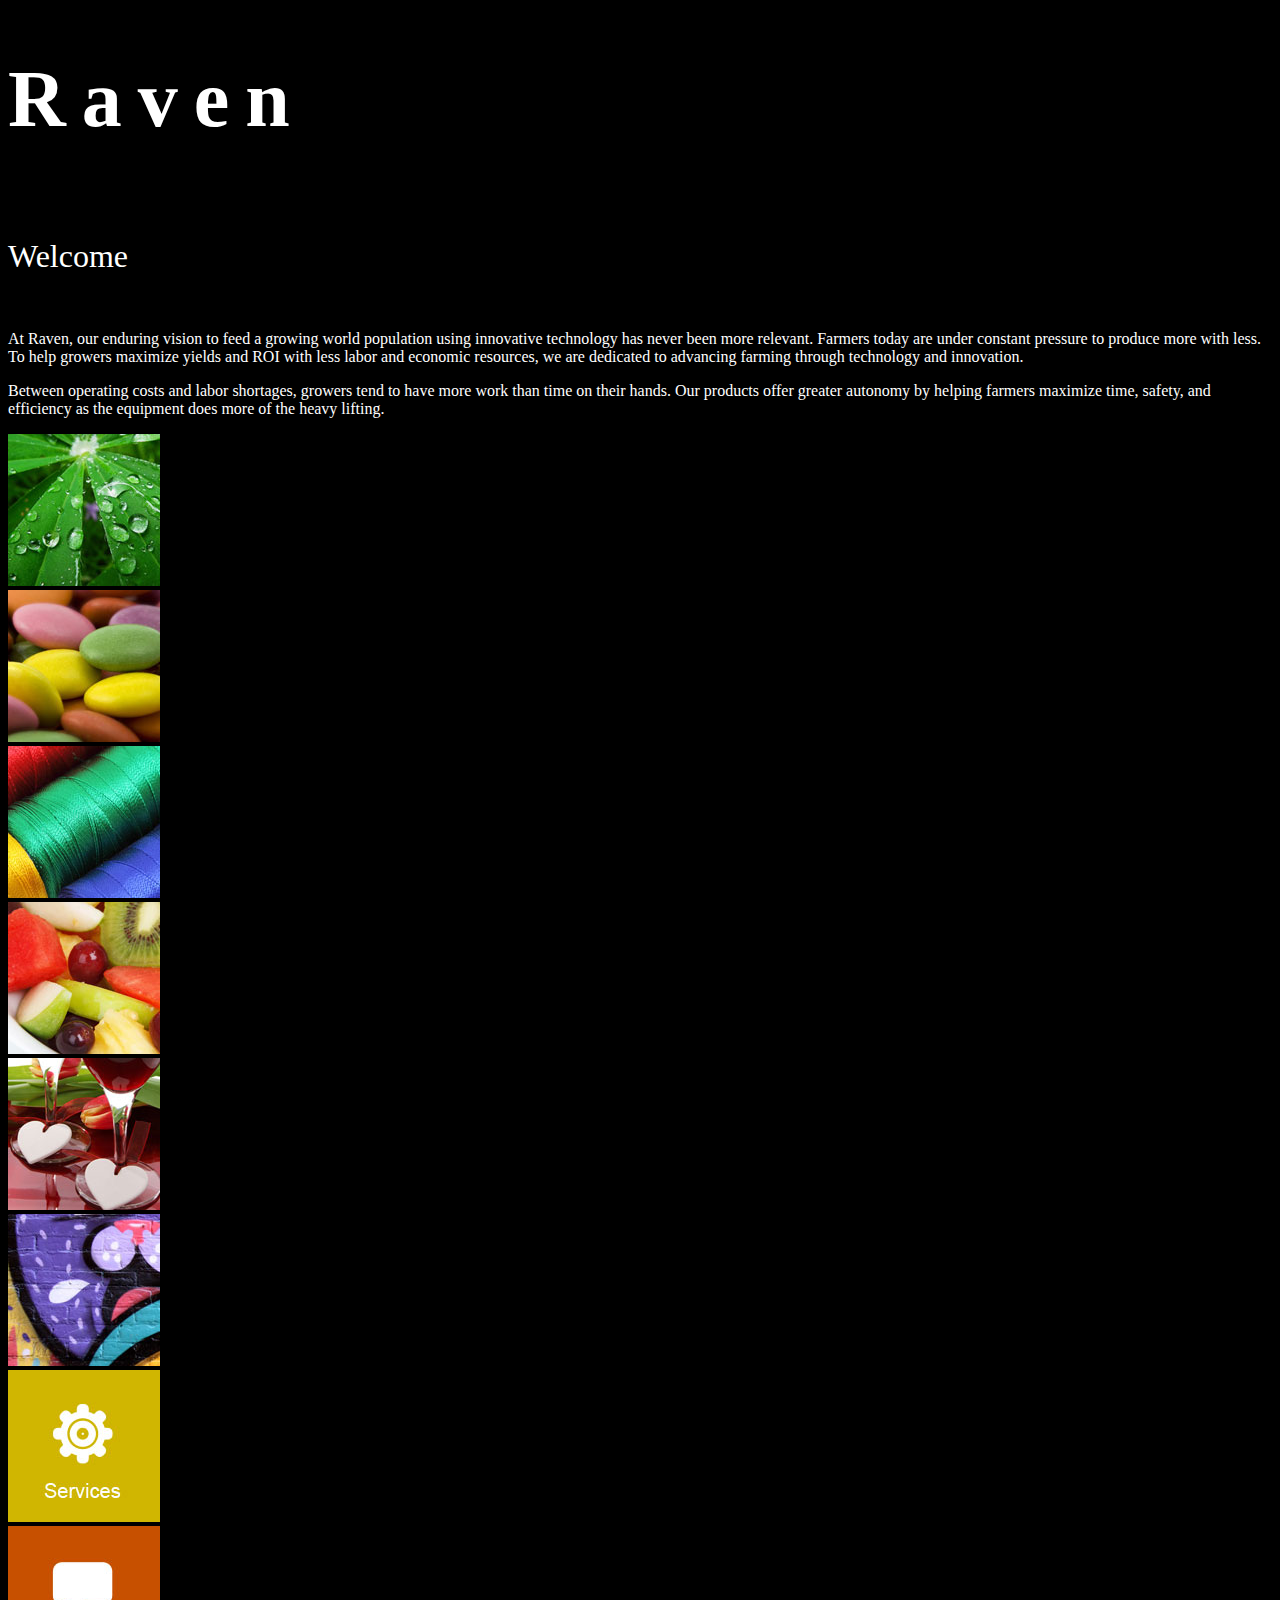
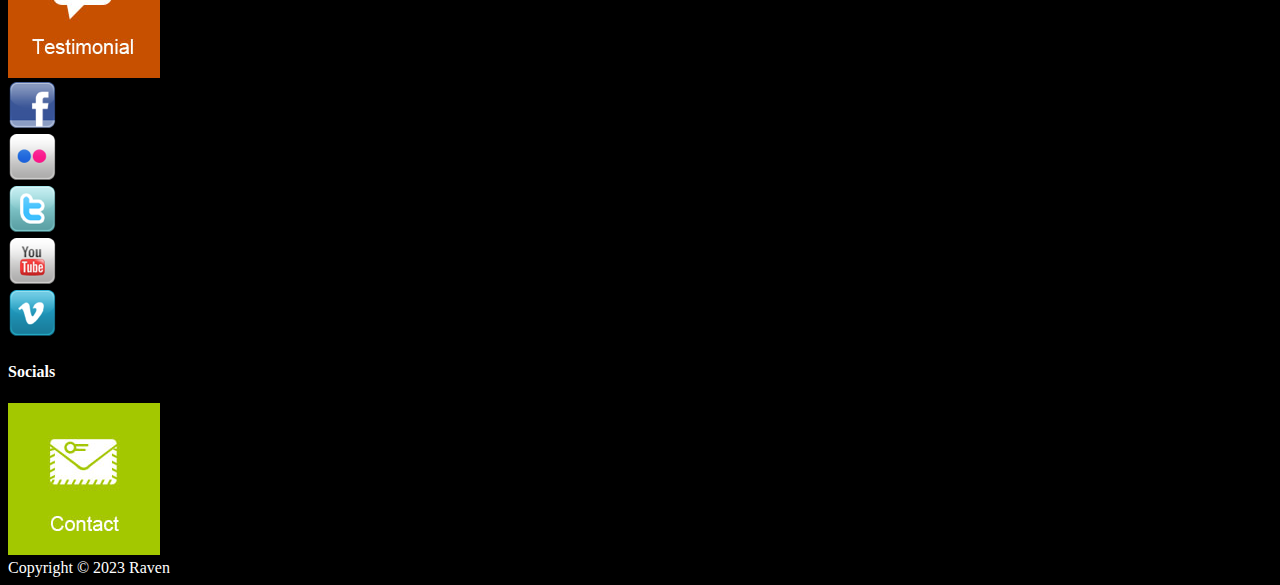
<file: Lab 4/index.html>
<!DOCTYPE html>
<html lang="en">

<head>
  <meta charset="UTF-8">
  <meta name="viewport" content="width=device-width, initial-scale=1.0">
  <title>Main</title>
  <link href="https://cdn.jsdelivr.net/npm/bootstrap@5.3.2/dist/css/bootstrap.min.css"
    rel="stylesheet"
    integrity="sha384-T3c6CoIi6uLrA9TneNEoa7RxnatzjcDSCmG1MXxSR1GAsXEV/Dwwykc2MPK8M2HN"
    crossorigin="anonymous">
</head>

<body style="background-color: black; color: white">
  <div class="container-fluid p-0 mt-3">
    <div class="row justify-content-center ps-5">
      <div class="col-10 p-0">
        <h1 style="font-weight: 700; letter-spacing: 1rem; font-size: 5em">Raven</h1>
      </div>
    </div>
  </div>

  <br />

  <div class="container-fluid">
    <div class="row justify-content-center ps-5">
      <div class="col-lg-4 col-sm-12 p-0">
        <h1 style="font-weight: 400">Welcome</h1>
        <br />
        <p class="pe-3">
          At Raven, our enduring vision to feed a growing world population
          using innovative technology has never been more relevant. Farmers
          today are under constant pressure to produce more with less. To help
          growers maximize yields and ROI with less labor and economic
          resources, we are dedicated to advancing farming through technology
          and innovation.
        </p>

        <p class="pe-3">
          Between operating costs and labor shortages, growers tend to have
          more work than time on their hands. Our products offer greater
          autonomy by helping farmers maximize time, safety, and efficiency as
          the equipment does more of the heavy lifting.
        </p>
      </div>

      <div class="col-lg-6 col-md-6 p-0">
        <div class="row row-cols-2 row-cols-lg-3 p-0 m-0">
          <div class="col-lg-4 col-md-6 col-sm-12 p-0 pe-3 mb-3"><img src="img/01.jpg" alt="" class="w-100" /></div>
          <div class="col-lg-4 col-md-6 col-sm-12 p-0 pe-3 mb-3"><img src="img/02.jpg" alt="" class="w-100" /></div>
          <div class="col-lg-4 col-md-6 col-sm-12 p-0 pe-3 mb-3"><img src="img/03.jpg" alt="" class="w-100" /></div>
          <div class="col-lg-4 col-md-6 col-sm-12 p-0 pe-3 mb-3"><img src="img/04.jpg" alt="" class="w-100" /></div>
          <div class="col-lg-4 col-md-6 col-sm-12 p-0 pe-3 mb-3"><img src="img/05.jpg" alt="" class="w-100" /></div>
          <div class="col-lg-4 col-md-6 col-sm-12 p-0 pe-3 mb-3"><img src="img/06.jpg" alt="" class="w-100" /></div>
        </div>
      </div>
    </div>

    <div class="row justify-content-center ps-5">
      <div class="col-lg-4 col-md-6 col-sm-12 p-0">
        <div class="row justify-content-end m-0">
          <div class="col-lg-6 col-md-6 col-sm-12 p-0 pe-3"><img src="img/templatemo_services.jpg" alt="" class="img-fluid w-100" /></div>
          <div class="col-lg-6 col-md-6 col-sm-12 p-0 pe-3"><img src="img/testimonial.jpg" alt="" class="img-fluid w-100" />
        </div>
      </div>
    </div>

      <div class="col-lg-6 col-md-12 col-sm-12 p-0">
        <div class="row p-0 m-0">
          <div class="col-lg-8 col-sm-12 p-0 pe-3 mx-auto">
            <div class="d-flex flex-column justify-content-center text-center bg-info h-100">
              <div class="d-flex justify-content-around">
                <div class="container-fluid">
                  <div class="row d-flex justify-content-center">
                    <div class="col-lg-2 col-sm-10"><img src="img/facebook.png" alt="link" class="img-fluid"/></div>
                    <div class="col-lg-2 col-sm-10"><img src="img/flickr.png" alt="link" class="img-fluid" /></div>
                    <div class="col-lg-2 col-sm-10"><img src="img/twitter.png" alt="link" class="img-fluid" /></div>
                    <div class="col-lg-2 col-sm-10"><img src="img/youtube.png" alt="link" class="img-fluid" /></div>
                    <div class="col-lg-2 col-sm-10"><img src="img/vimeo.png" alt="link" class="img-fluid" /></div>
                  </div>
                </div>
              </div>

              <h4 class="mt-2">Socials</h4>
            </div>
          </div>
          <div class="col-lg-4 col-md-6 col-sm-12 p-0 pe-3 text-center mx-auto">
            <img src="img/contact.jpg" alt="" class="img-fluid w-100" />
          </div>
        </div>
      </div>
    </div>

    <div class="container mt-5">
      <div class="row justify-content-md-center m-0">
        <div class="col-10 d-flex justify-content-end p-1">
          Copyright &copy; 2023 <span class="text-info ms-1">Raven</span>
        </div>
      </div>
    </div>
  </div>
  <script src="https://cdn.jsdelivr.net/npm/bootstrap@5.3.2/dist/js/bootstrap.bundle.min.js"
    integrity="sha384-C6RzsynM9kWDrMNeT87bh95OGNyZPhcTNXj1NW7RuBCsyN/o0jlpcV8Qyq46cDfL"
    crossorigin="anonymous"></script>
</body>
</html>
</file>
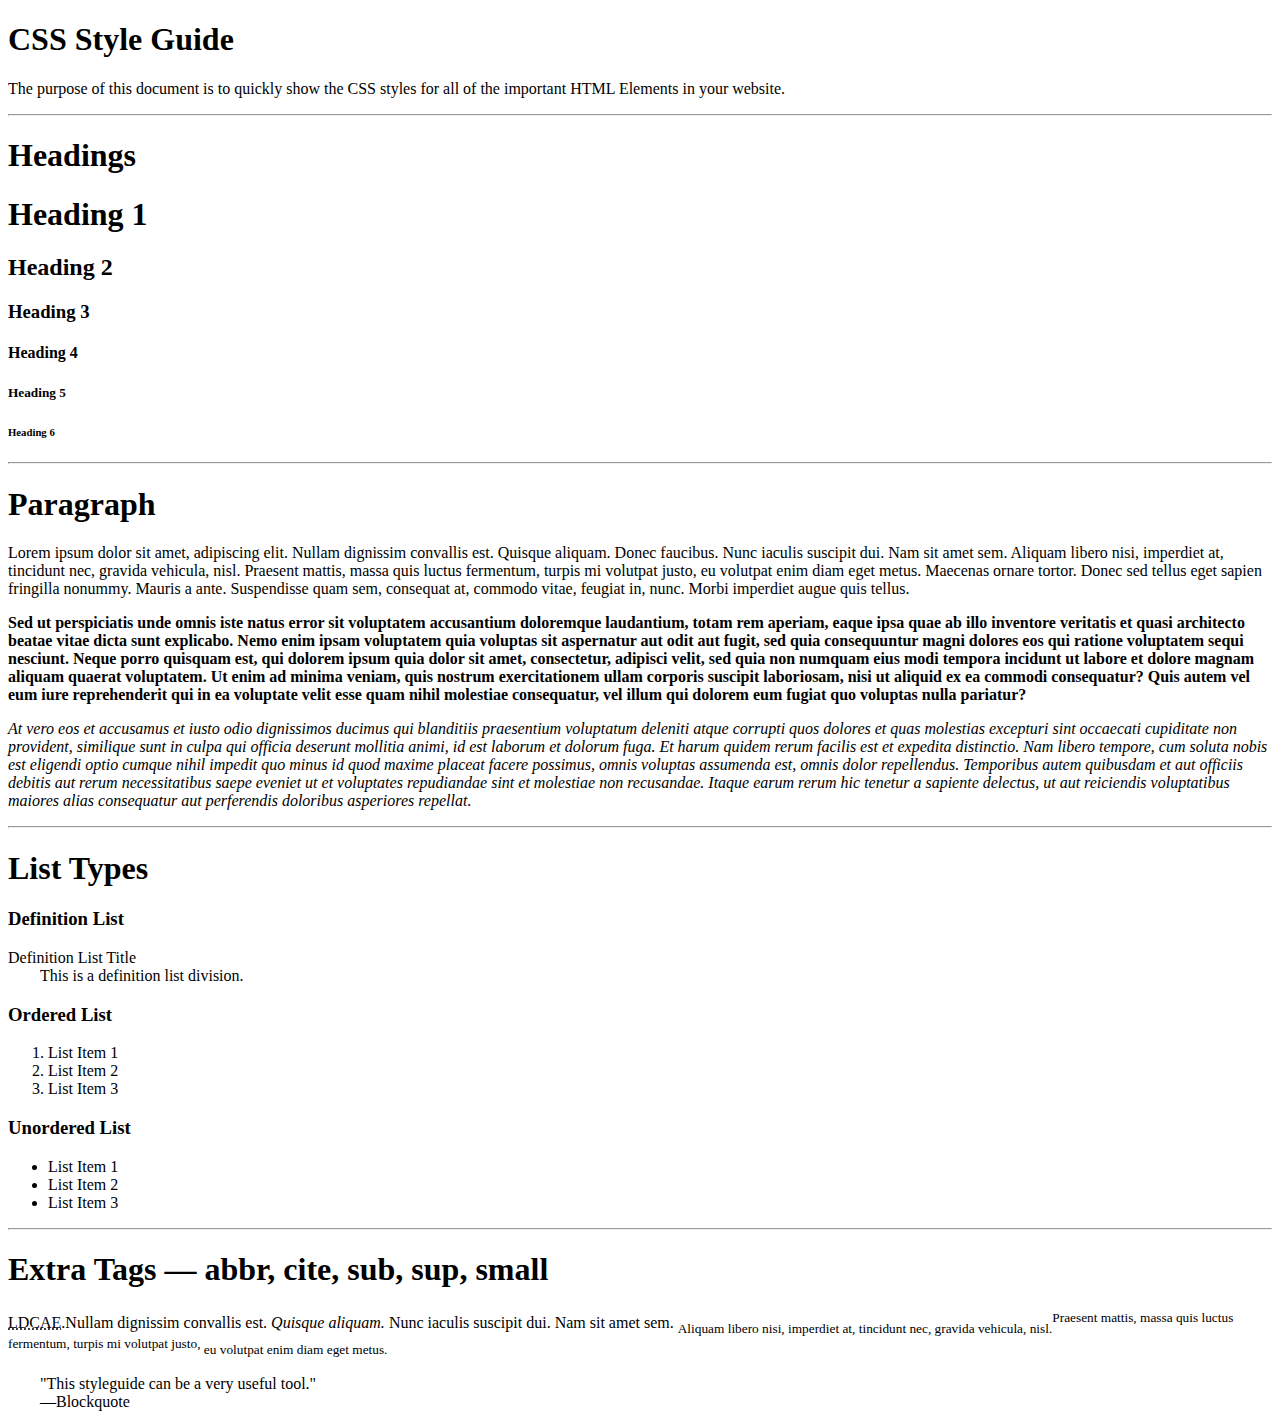
<file: lab1.html>
<!DOCTYPE html>
<html>

    <head>
        <meta charset="UTF-8">
        <title>Lab 1</title>
    </head>

<body>

    <h1>CSS Style Guide</h1>
    <p>The purpose of this document is to quickly show the CSS styles for all of the important HTML Elements in your website.</p>

    <hr>

    <h1>Headings</h1>
    <h1>Heading 1</h1>
    <h2>Heading 2</h2>
    <h3>Heading 3</h3>
    <h4>Heading 4</h4>
    <h5>Heading 5</h5>
    <h6>Heading 6</h6>

    <hr>

    <h1>Paragraph</h1>
    <p>Lorem ipsum dolor sit amet, adipiscing elit. Nullam dignissim convallis est. Quisque aliquam. Donec faucibus. Nunc iaculis suscipit dui. Nam sit amet sem. Aliquam libero nisi, imperdiet at, tincidunt nec, gravida vehicula, nisl. Praesent mattis, massa quis luctus fermentum, turpis mi volutpat justo, eu volutpat enim diam eget metus. Maecenas ornare tortor. Donec sed tellus eget sapien fringilla nonummy. Mauris a ante. Suspendisse quam sem, consequat at, commodo vitae, feugiat in, nunc. Morbi imperdiet augue quis tellus.</p>

    <p><strong>Sed ut perspiciatis unde omnis iste natus error sit voluptatem accusantium doloremque laudantium, totam rem aperiam, eaque ipsa quae ab illo inventore veritatis et quasi architecto beatae vitae dicta sunt explicabo. Nemo enim ipsam voluptatem quia voluptas sit aspernatur aut odit aut fugit, sed quia consequuntur magni dolores eos qui ratione voluptatem sequi nesciunt. Neque porro quisquam est, qui dolorem ipsum quia dolor sit amet, consectetur, adipisci velit, sed quia non numquam eius modi tempora incidunt ut labore et dolore magnam aliquam quaerat voluptatem. Ut enim ad minima veniam, quis nostrum exercitationem ullam corporis suscipit laboriosam, nisi ut aliquid ex ea commodi consequatur? Quis autem vel eum iure reprehenderit qui in ea voluptate velit esse quam nihil molestiae consequatur, vel illum qui dolorem eum fugiat quo voluptas nulla pariatur?</strong></p>
        
    <p><em>At vero eos et accusamus et iusto odio dignissimos ducimus qui blanditiis praesentium voluptatum deleniti atque corrupti quos dolores et quas molestias excepturi sint occaecati cupiditate non provident, similique sunt in culpa qui officia deserunt mollitia animi, id est laborum et dolorum fuga. Et harum quidem rerum facilis est et expedita distinctio. Nam libero tempore, cum soluta nobis est eligendi optio cumque nihil impedit quo minus id quod maxime placeat facere possimus, omnis voluptas assumenda est, omnis dolor repellendus. Temporibus autem quibusdam et aut officiis debitis aut rerum necessitatibus saepe eveniet ut et voluptates repudiandae sint et molestiae non recusandae. Itaque earum rerum hic tenetur a sapiente delectus, ut aut reiciendis voluptatibus maiores alias consequatur aut perferendis doloribus asperiores repellat.</em></p>

    <hr>

    <h1>List Types</h1>
    <h3>Definition List</h3>
    <p>Definition List Title<br>
        &emsp;&emsp;This is a definition list division.
    </p>
    <h3>Ordered List</h3>
    <ol>
        <li>List Item 1</li>
        <li>List Item 2</li>
        <li>List Item 3</li>
    </ol>
    <h3>Unordered List</h3>
    <ul>
        <li>List Item 1</li>
        <li>List Item 2</li>
        <li>List Item 3</li>
    </ul>

    <hr>

    <h1>Extra Tags — abbr, cite, sub, sup, small</h1>
    <p><abbr title="Lorem dolor, consectetuer adipiscing elit">LDCAE.</abbr>Nullam dignissim convallis est.&nbsp;<cite>Quisque aliquam.</cite>&nbsp;Nunc iaculis suscipit dui. Nam sit amet sem. <sub>Aliquam libero nisi, imperdiet at, tincidunt nec, gravida vehicula, nisl.</sub><sup>Praesent mattis, massa quis luctus fermentum, turpis mi volutpat justo, </sup><small>eu volutpat enim diam eget metus.</small></p>
    <p>&emsp;&emsp;"This styleguide can be a very useful tool."<br>&emsp;&emsp;—Blockquote</p>
</body>
</html>
</file>
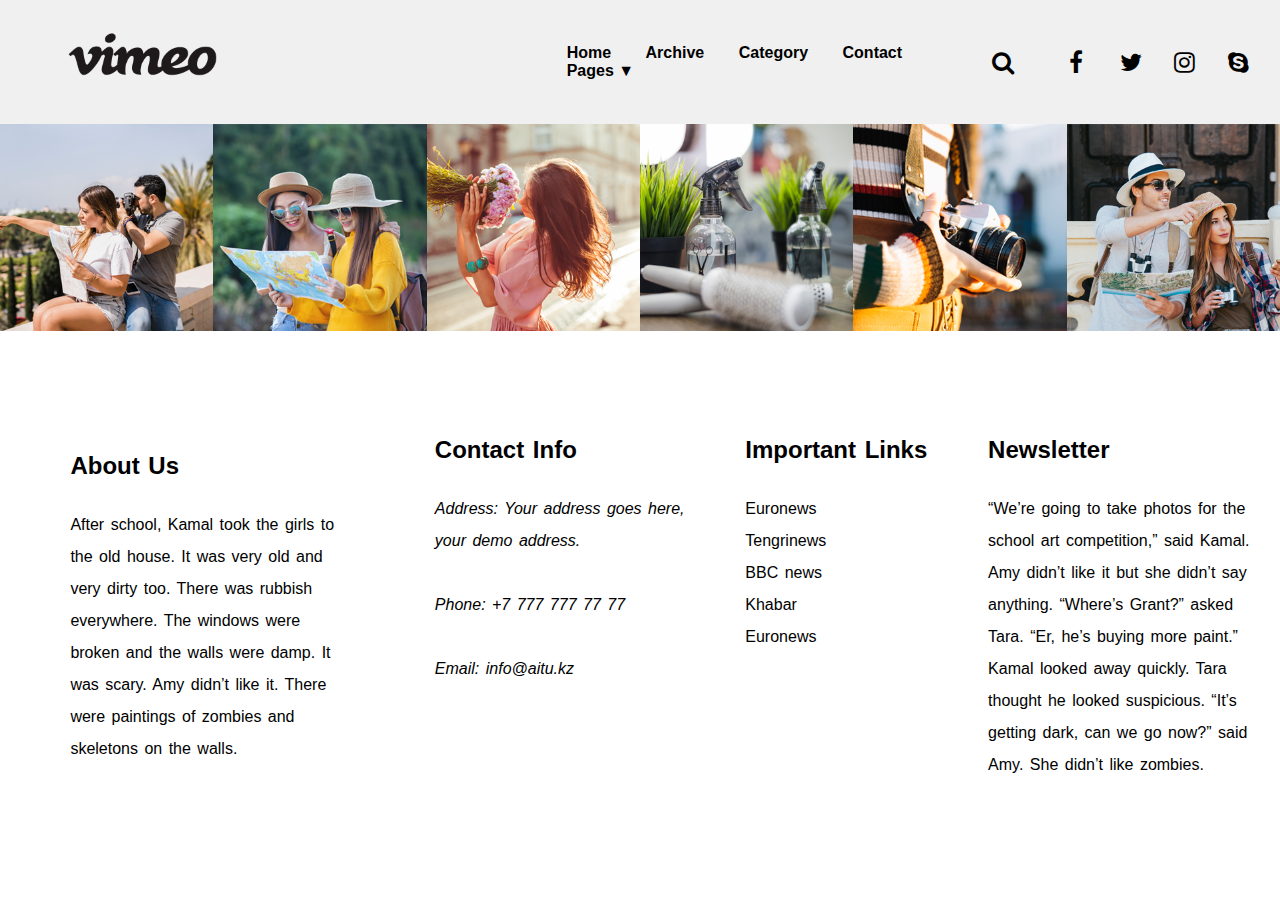
<file: Lab 2/lab2.html>
<!DOCTYPE html>
<html>

    <head>
        <meta charset="UTF-8">
        <meta name="viewport" content="width=device-width, initial-scale=1.0">
        <link rel="stylesheet" href="lab2.css">
        <link rel="stylesheet" href="https://cdnjs.cloudflare.com/ajax/libs/font-awesome/4.7.0/css/font-awesome.min.css">
        <title>Lab 2</title>
    </head>

<body>

    <header>
        <div class="logo">
            <img src="images/vimeo.png" alt="Vimeo">
        </div>
        <nav class="main-nav">
            <ul>
                <li><a href="#">Home</a></li>
                <li><a href="#">Archive</a></li>
                <li><a href="#">Category</a></li>
                <li><a href="#">Contact</a></li>
                <li><a href="#">Pages &#9660;</a></li>
            </ul>
        </nav>

        <nav class="top-right">
            <ul>
                <li><a href="#" class="fa fa-search"></a></li>
                <div class="verticalLine"></div>
                <li><a href="#" class="fa fa-facebook"></a></li>
                <li><a href="#" class="fa fa-twitter"></a></li>
                <li><a href="#" class="fa fa-instagram"></a></li>
                <li><a href="#" class="fa fa-skype"></a></li>
            </ul>
        </nav>
    </header>

    <div class="content">
        <div class="image-container">
            <img src="images/img_1.png" alt="Image 1">
            <img src="images/img_2.png" alt="Image 2">
            <img src="images/img_3.png" alt="Image 3">
            <img src="images/img_4.png" alt="Image 4">
            <img src="images/img_5.png" alt="Image 5">
            <img src="images/img_6.png" alt="Image 6">
        </div>
    </div>

    <footer>
        <div class="footer-content justify">
            <blockquote>
                <h2>About Us</h2>
                After school, Kamal took the girls to<br>
                the old house. It was very old and<br>
                very dirty too. There was rubbish<br>
                everywhere. The windows were<br>
                broken and the walls were damp. It<br>
                was scary. Amy didn’t like it. There<br>
                were paintings of zombies and<br>
                skeletons on the walls.<br>
            </blockquote>
            
            <section>
                <h2>Contact Info</h2>
                <address>
                    Address: Your address goes here,<br>
                    your demo address.<br><br>
                    Phone: +7 777 777 77 77<br><br>
                    Email: info@aitu.kz
                </address>
            </section>
            
            <section>
                <h2>Important Links</h2>
                <ul style="list-style-type:none; padding-left: 0;">
                    <li><a href="https://euronews.com/" target="_blank" title="Directions">Euronews</a></li>
                    <li><a href="https://tengrinews.kz/" target="_blank" title="Directions">Tengrinews</a></li>
                    <li><a href="https://www.bbc.com/" target="_blank" title="Directions">BBC news</a></li>
                    <li><a href="https://khabar.kz/ru/" target="_blank" title="Directions">Khabar</a></li>
                    <li><a href="https://euronews.com/" target="_blank" title="Directions">Euronews</a></li>
                </ul>
            </section>
            
            <section>
                <h2>Newsletter</h2>
                “We’re going to take photos for the<br>
                school art competition,” said Kamal.<br>
                Amy didn’t like it but she didn’t say<br>
                anything. “Where’s Grant?” asked<br>
                Tara. “Er, he’s buying more paint.”<br>
                Kamal looked away quickly. Tara<br>
                thought he looked suspicious. “It’s<br>
                getting dark, can we go now?” said<br>
                Amy. She didn’t like zombies.
            </section>
        </div>
    </footer>
</body>
</html>
</file>
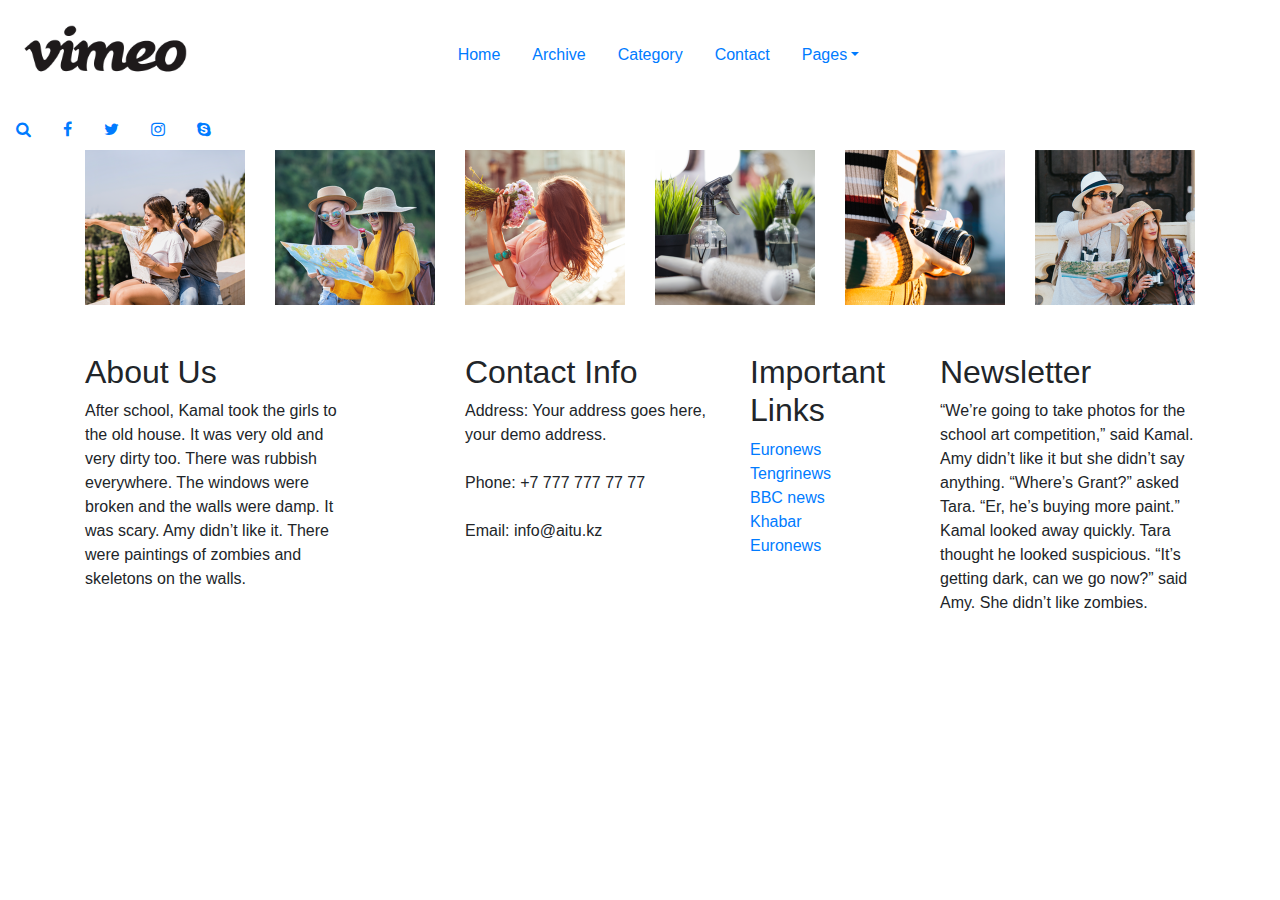
<file: Lab 3/lab3.html>
<!DOCTYPE html>
<html>

<head>
    <meta charset="UTF-8">
    <meta name="viewport" content="width=device-width, initial-scale=1.0">
    <link rel="stylesheet" href="https://stackpath.bootstrapcdn.com/bootstrap/4.5.2/css/bootstrap.min.css">
    <link rel="stylesheet" href="https://cdnjs.cloudflare.com/ajax/libs/font-awesome/4.7.0/css/font-awesome.min.css">
    <title>Lab 3</title>
</head>

<body>

    <header class="container-fluid">
        <div class="row align-items-center">
            <div class="col-2">
                <img src="images/vimeo.png" alt="Vimeo" class="img-fluid">
            </div>
            <nav class="col-6 offset-2 text-right">
                <ul class="nav">
                    <li class="nav-item"><a href="#" class="nav-link">Home</a></li>
                    <li class="nav-item"><a href="#" class="nav-link">Archive</a></li>
                    <li class="nav-item"><a href="#" class="nav-link">Category</a></li>
                    <li class="nav-item"><a href="#" class="nav-link">Contact</a></li>
                    <li class="nav-item dropdown">
                        <a href="#" class="nav-link dropdown-toggle" id="navbarDropdown" role="button" data-toggle="dropdown" aria-haspopup="true" aria-expanded="false">Pages</a>
                        <div class="dropdown-menu" aria-labelledby="navbarDropdown">
                            <a class="dropdown-item" href="#">Action</a>
                            <a class="dropdown-item" href="#">Another action</a>
                            <a class="dropdown-item" href="#">Something else here</a>
                        </div>
                    </li>
                </ul>
            </nav>
            <nav class="col-0 justify-content-end">
                <ul class="nav">
                    <li class="nav-item"><a href="#" class="nav-link"><i class="fa fa-search"></i></a></li>
                    <li class="nav-item"><div class="verticalLine"></div></li>
                    <li class="nav-item"><a href="#" class="nav-link"><i class="fa fa-facebook"></i></a></li>
                    <li class="nav-item"><a href="#" class="nav-link"><i class="fa fa-twitter"></i></a></li>
                    <li class="nav-item"><a href="#" class="nav-link"><i class="fa fa-instagram"></i></a></li>
                    <li class="nav-item"><a href="#" class="nav-link"><i class="fa fa-skype"></i></a></li>
                </ul>
            </nav>
        </div>
    </header>

    <div class="content container">
        <div class="row mb-4">
            <div class="col 2"><img src="images/img_1.png" alt="Image 1" class="img-fluid"></div>
            <div class="col 2"><img src="images/img_2.png" alt="Image 2" class="img-fluid"></div>
            <div class="col 2"><img src="images/img_3.png" alt="Image 3" class="img-fluid"></div>
            <div class="col 2"><img src="images/img_4.png" alt="Image 4" class="img-fluid"></div>
            <div class="col 2"><img src="images/img_5.png" alt="Image 5" class="img-fluid"></div>
            <div class="col 2"><img src="images/img_6.png" alt="Image 6" class="img-fluid"></div>
        </div>
    </div>

    <footer class="container mt-5">
        <div class="row justify-content-between">
            <div class="col-lg-4 col-md-6">
                <blockquote class="mb-5">
                    <h2>About Us</h2>
                    After school, Kamal took the girls to<br>
                    the old house. It was very old and<br>
                    very dirty too. There was rubbish<br>
                    everywhere. The windows were<br>
                    broken and the walls were damp. It<br>
                    was scary. Amy didn’t like it. There<br>
                    were paintings of zombies and<br>
                    skeletons on the walls.<br>
                </blockquote>
            </div>
            <div class="col-lg-3 col-md-6">
                <h2 class="mb-2">Contact Info</h2>
                <address>
                    Address: Your address goes here,<br>
                    your demo address.<br><br>
                    Phone: +7 777 777 77 77<br><br>
                    Email: info@aitu.kz
                </address>
            </div>
            <div class="col-lg-2 col-md-6">
                <h2 class="mb-2">Important Links</h2>
                <ul class="list-unstyled">
                    <li><a href="https://euronews.com/" target="_blank" title="Directions">Euronews</a></li>
                    <li><a href="https://tengrinews.kz/" target="_blank" title="Directions">Tengrinews</a></li>
                    <li><a href="https://www.bbc.com/" target="_blank" title="Directions">BBC news</a></li>
                    <li><a href="https://khabar.kz/ru/" target="_blank" title="Directions">Khabar</a></li>
                    <li><a href="https://euronews.com/" target="_blank" title="Directions">Euronews</a></li>
                </ul>
            </div>
            <div class="col-lg-3 col-md-6">
                <h2 class="mb-2">Newsletter</h2>
                “We’re going to take photos for the<br>
                school art competition,” said Kamal.<br>
                Amy didn’t like it but she didn’t say<br>
                anything. “Where’s Grant?” asked<br>
                Tara. “Er, he’s buying more paint.”<br>
                Kamal looked away quickly. Tara<br>
                thought he looked suspicious. “It’s<br>
                getting dark, can we go now?” said<br>
                Amy. She didn’t like zombies.
            </div>
        </div>
    </footer>
    <script src="https://code.jquery.com/jquery-3.5.1.slim.min.js"></script>
    <script src="https://cdn.jsdelivr.net/npm/@popperjs/core@2.5.3/dist/umd/popper.min.js"></script>
    <script src="https://stackpath.bootstrapcdn.com/bootstrap/4.5.2/js/bootstrap.min.js"></script>
</body>
</html>
</file>
<file: Lab 2/lab2.css>
body {
    font-family: Arial, sans-serif;
    margin: 0;
}

header {
    display: flex;
    justify-content: space-between;
    align-items: center;
    padding: 10px;
    background-color: #f0f0f0;
}

.logo img {
    height: 100px;
    margin-left: 50px;
}

.main-nav ul {
    list-style-type: none;
    margin: 0;
    padding: 0;
}

.main-nav li {
    display: inline-block;
    margin-right: 30px;
}

.main-nav a {
    text-decoration: none;
    color: #000; 
    font-weight: bold;
}

.main-nav {
    margin-left: 340px;
}

.top-right {
    margin-left: auto;
}

.top-right ul {
    display: flex;
    list-style-type: none;
    padding: 0;
}

.top-right li {
    margin-right: 10px;
}

.top-right a {
    font-size: 24px;
}

.verticalLine {
    border-right: 3px  #000;
    height: 20px;
    margin: 0 10px;
    display: inline-block;
}

.fa {
    padding: 10px;
    font-size: 30px;
    width: 20px;
    text-align: center;
    text-decoration: none;
    margin: 5px 2px;
}
  
.fa:hover {
    opacity: 0.7;
}

.fa-search {
    background: #f0f0f0;
    color: black;
}
  
.fa-facebook {
    background: #f0f0f0;
    color: black;
}
  
.fa-twitter {
    background: #f0f0f0;
    color: black;
}

.fa-instagram {
    background: #f0f0f0;
    color: black;
}

.fa-skype {
    background: #f0f0f0;
    color: black;
}

.content {
    display: flex;
    justify-content: center;
    align-items: center;
}

.image-container {
    display: flex;
}

.image-container img {
    margin: 0;
    width: calc(100%/6);
}

.footer {
    display: flex;
    justify-content: space-between;
    flex-wrap: wrap;
    margin: 50px 0;
}

.footer-section {
    flex-basis: 30%;
}

.footer-content {
    display: flex;
    flex-wrap: wrap;
    justify-content: space-around;
    align-items: flex-start;
    text-align: justify;
    margin: 75px 0;
    line-height: 2;
    word-spacing: 2px;
}

.footer-h4 {
    margin: 0 0 20px;
}

.footer-blockquote {
    margin: 0 0 30px;
}

.footer-content section a {
    text-decoration: none;
    color: #000;
}
</file>
